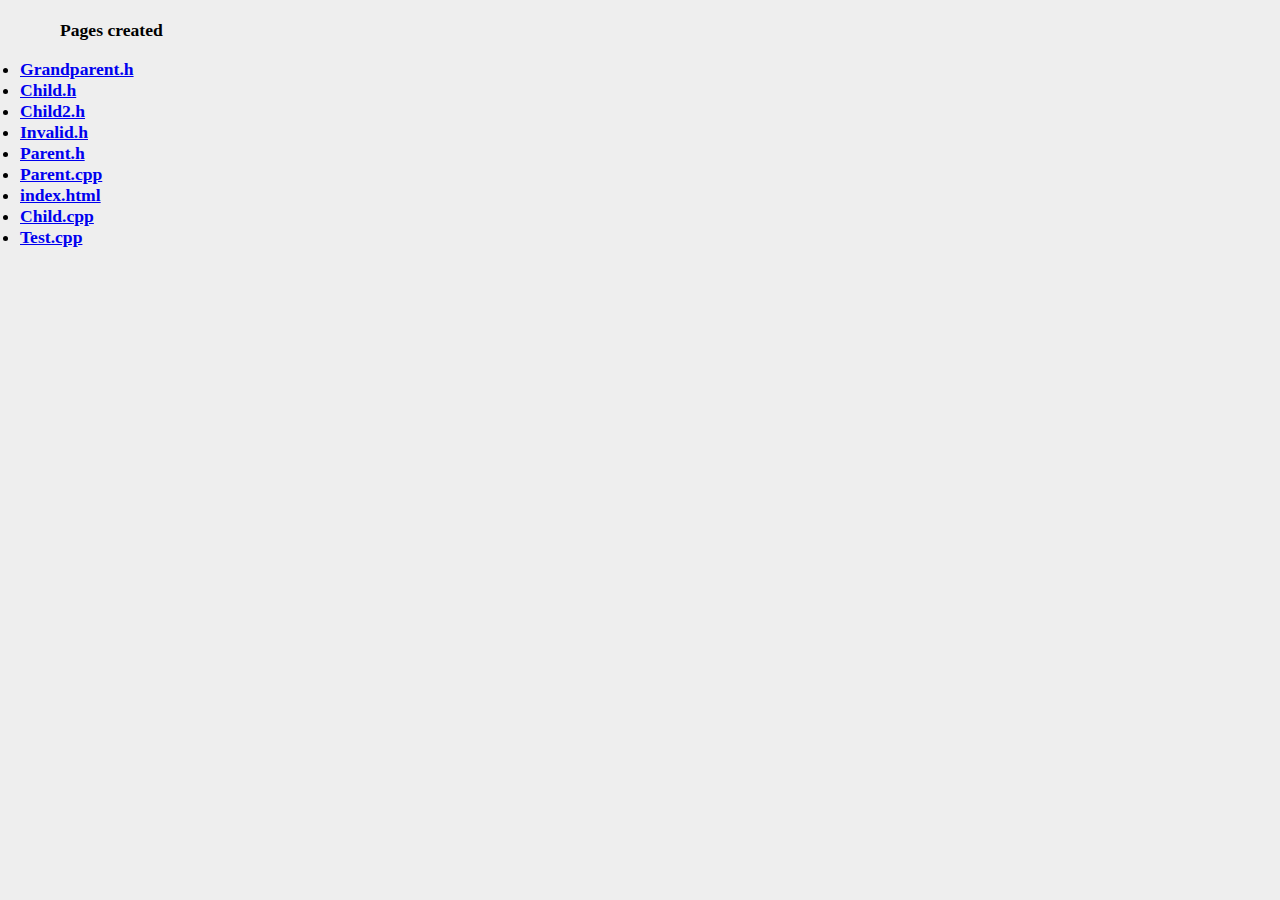
<file: Server/Server-Repository/Category1/index.html>
<!DOCTYPE html>
<html>
<head>
	<link rel="stylesheet" type="text/css" href="./Resources/stylesheet.css"/>
	<script src=" ./Resources/jquery-1.9.1.js "></script>
	<script src="./Resources/bonustoggle.js"></script>
</head>
<body>
<ul>Pages created</ul><li><a href="Grandparent.h.html">Grandparent.h</a></li><li><a href="Child.h.html">Child.h</a></li><li><a href="Child2.h.html">Child2.h</a></li><li><a href="Invalid.h.html">Invalid.h</a></li><li><a href="Parent.h.html">Parent.h</a></li><li><a href="Parent.cpp.html">Parent.cpp</a></li><li><a href="index.html.html">index.html</a></li><li><a href="Child.cpp.html">Child.cpp</a></li><li><a href="Test.cpp.html">Test.cpp</a></li></h3></body></html>
</file>
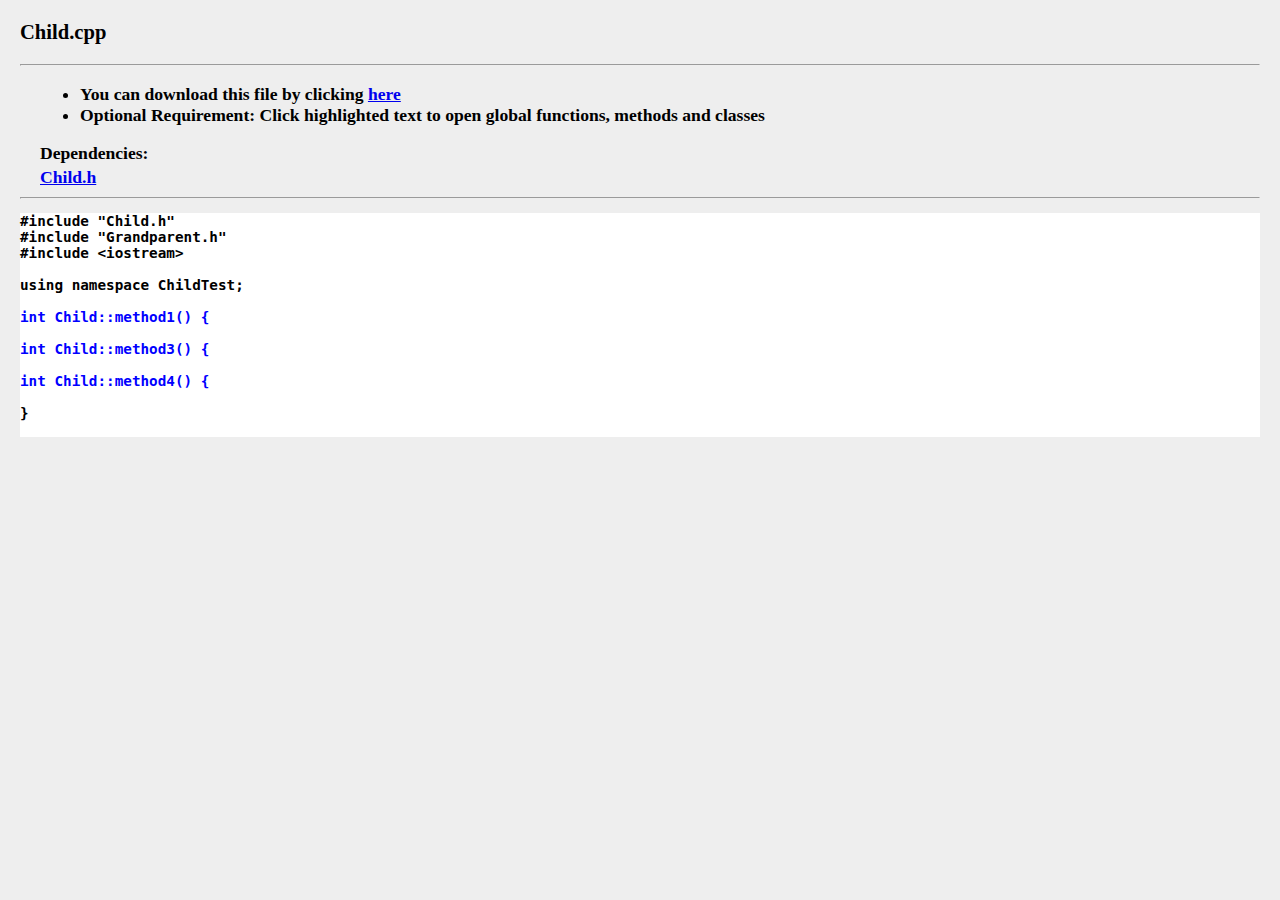
<file: Client1/Client-Repository/Category1/Child.cpp.html>
<!-----------------------------------------------------------------
 Child.cpp.html
 Published: Tue May  2 19:14:17 2017
 Syed Yaser Ahmed Syed, CS687 - Object Oriented Design, Spring 2017
------------------------------------------------------------------>
<!DOCTYPE html>
<html>
<head>
	<link rel="stylesheet" type="text/css" href="./Resources/stylesheet.css"/>
	<script src=" ./Resources/jquery-1.9.1.js "></script>
	<script src="./Resources/bonustoggle.js"></script>
</head>
<body>
<h3>Child.cpp</h3>
<hr>
<div class = indent>
<ul>
<li>You can download this file by clicking <a href="file:///C:\Users\YaserSyed\Desktop\Project4_v_7\Project4\Server\Server-Repository\Category1\Child.cpp">here</a></li>
<li>Optional Requirement: Click highlighted text to open global functions, methods and classes</li>
</ul>
<h4>Dependencies:</h4>
<a href = Child.h.html>Child.h</a><br>
</div>
</hr>
<hr>
<pre>
#include "Child.h"
#include "Grandparent.h"
#include &lt;iostream&gt;

using namespace ChildTest;

<div class="div">int Child::method1() {</div><div class="toggle">
	std::cout &lt;&lt; "From Method 1";
	return 0;
}</div>
<div class="div">int Child::method3() {</div><div class="toggle">
	std::cout &lt;&lt; "From Method 3";
	return 0;
}</div>
<div class="div">int Child::method4() {</div><div class="toggle">
	std::cout &lt;&lt; "From Method 4";
	return 0;</div>
}

</pre>
</hr>
</body>
</html>
</file>
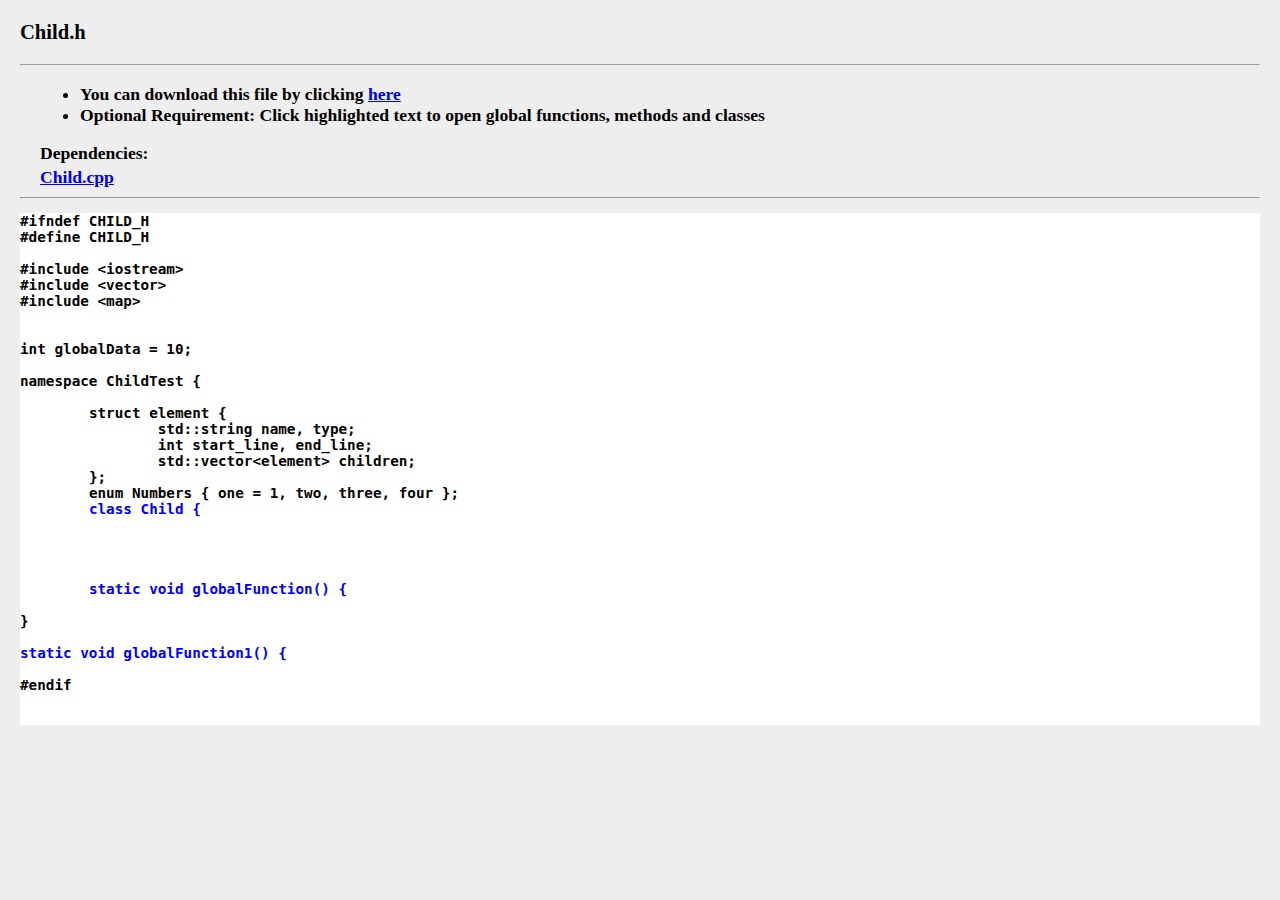
<file: Client1/Client-Repository/Category1/Child.h.html>
<!-----------------------------------------------------------------
 Child.h.html
 Published: Tue May  2 19:14:17 2017
 Syed Yaser Ahmed Syed, CS687 - Object Oriented Design, Spring 2017
------------------------------------------------------------------>
<!DOCTYPE html>
<html>
<head>
	<link rel="stylesheet" type="text/css" href="./Resources/stylesheet.css"/>
	<script src=" ./Resources/jquery-1.9.1.js "></script>
	<script src="./Resources/bonustoggle.js"></script>
</head>
<body>
<h3>Child.h</h3>
<hr>
<div class = indent>
<ul>
<li>You can download this file by clicking <a href="file:///C:\Users\YaserSyed\Desktop\Project4_v_7\Project4\Server\Server-Repository\Category1\Child.h">here</a></li>
<li>Optional Requirement: Click highlighted text to open global functions, methods and classes</li>
</ul>
<h4>Dependencies:</h4>
<a href = Child.cpp.html>Child.cpp</a><br>
</div>
</hr>
<hr>
<pre>
#ifndef CHILD_H
#define CHILD_H

#include &lt;iostream&gt;
#include &lt;vector&gt;
#include &lt;map&gt;


int globalData = 10;

namespace ChildTest {
	
	struct element {
		std::string name, type;
		int start_line, end_line;
		std::vector&lt;element&gt; children;
	};
	enum Numbers { one = 1, two, three, four };
<div class="div">	class Child {</div><div class="toggle">
	public:
		Child() {};
		~Child() {};
<div class="div">		void inlineMethod(int a) {</div><div class="toggle">
			int i;
			for (i = 0; i &lt; 2; i++) {
				std::cout &lt;&lt; a;
				if (i == 1)
				{
					std::cout &lt;&lt; i;
				}
			}
			if (i == 1) {
				std::cout &lt;&lt; a;
			}
			else
			{
			}
		}</div>
		int method1();
		int method3();
		int method2()
<div class="div">		{</div><div class="toggle">
			std::cout &lt;&lt; "Hello OOD";
			return 0;
		}</div>
		int method4();
	};</div>
	


<div class="div">	static void globalFunction() {</div><div class="toggle">
		std::map&lt;int, int&gt; map = { { 1,1 },{ 2,2 } };
		while (true) {
			{
				std::cout &lt;&lt; "\n Global Function";
			}
			break;
		}
	}</div>
}

<div class="div">static void globalFunction1() {</div><div class="toggle">
	std::map&lt;int, int&gt; map = { { 1,1 },{ 2,2 } };
	while (true) {
		{
			std::cout &lt;&lt; "\n Global Function";
		}
		break;
	}
}</div>
#endif


</pre>
</hr>
</body>
</html>
</file>
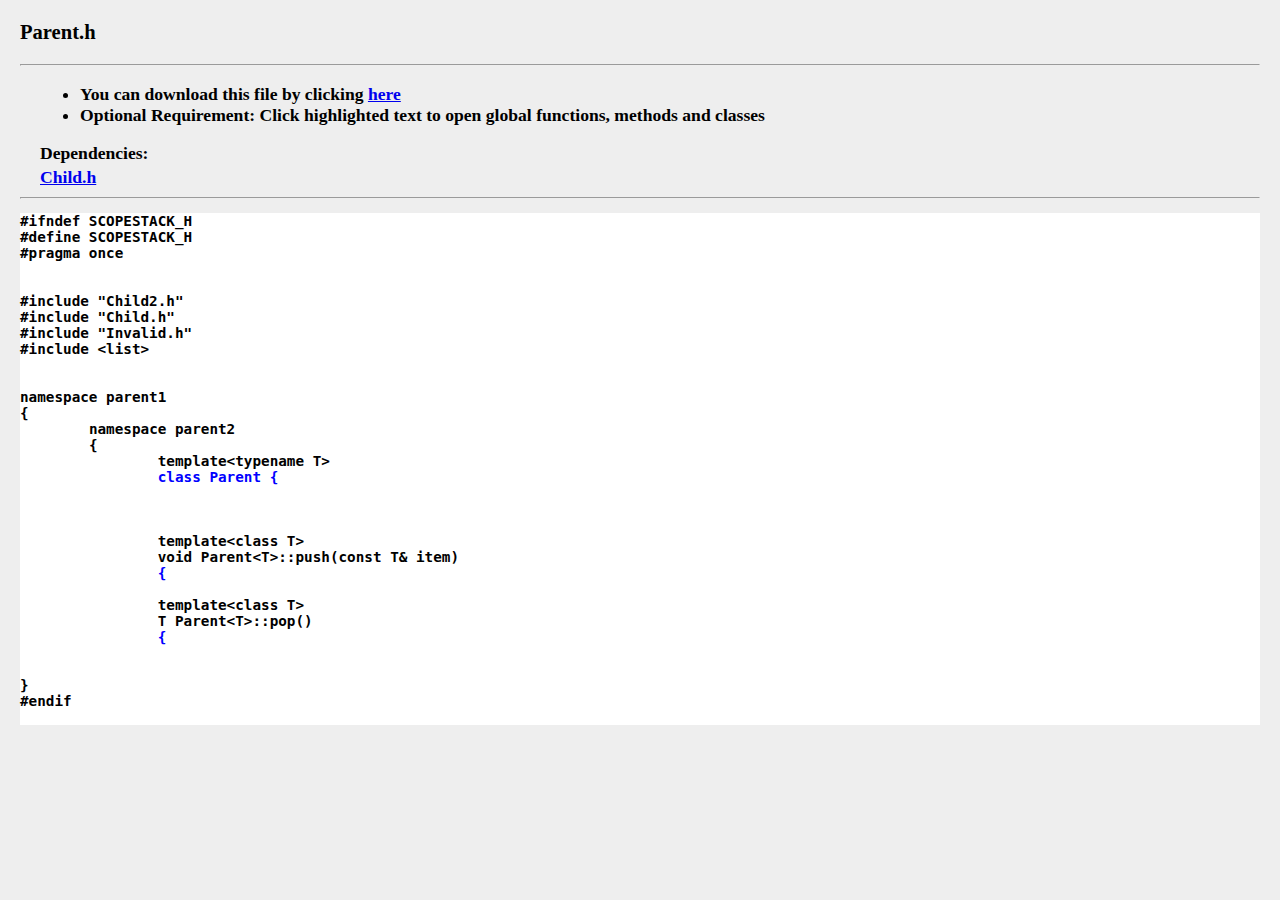
<file: Client1/Client-Repository/Category1/Parent.h.html>
<!-----------------------------------------------------------------
 Parent.h.html
 Published: Tue May  2 19:14:17 2017
 Syed Yaser Ahmed Syed, CS687 - Object Oriented Design, Spring 2017
------------------------------------------------------------------>
<!DOCTYPE html>
<html>
<head>
	<link rel="stylesheet" type="text/css" href="./Resources/stylesheet.css"/>
	<script src=" ./Resources/jquery-1.9.1.js "></script>
	<script src="./Resources/bonustoggle.js"></script>
</head>
<body>
<h3>Parent.h</h3>
<hr>
<div class = indent>
<ul>
<li>You can download this file by clicking <a href="file:///C:\Users\YaserSyed\Desktop\Project4_v_7\Project4\Server\Server-Repository\Category1\Parent.h">here</a></li>
<li>Optional Requirement: Click highlighted text to open global functions, methods and classes</li>
</ul>
<h4>Dependencies:</h4>
<a href = Child.h.html>Child.h</a><br>
</div>
</hr>
<hr>
<pre>
#ifndef SCOPESTACK_H
#define SCOPESTACK_H
#pragma once


#include "Child2.h"
#include "Child.h"
#include "Invalid.h"
#include &lt;list&gt;


namespace parent1
{
	namespace parent2
	{
		template&lt;typename T&gt;
<div class="div">		class Parent {</div><div class="toggle">
			using namespace ChildTest;
		public:
			void push(const T& item);
			T pop();
		private:
			data d;
			std::list&lt;T&gt; stack;
			Child child;
		};</div>


		template&lt;class T&gt;
		void Parent&lt;T&gt;::push(const T& item)
<div class="div">		{</div><div class="toggle">
			stack.push_back(item);
		}
</div>
		template&lt;class T&gt;
		T Parent&lt;T&gt;::pop()
<div class="div">		{</div><div class="toggle">
			T item = stack.back();
			stack.pop_back();
			globalData++;
			return item;
		}
	}</div>

}
#endif

</pre>
</hr>
</body>
</html>
</file>
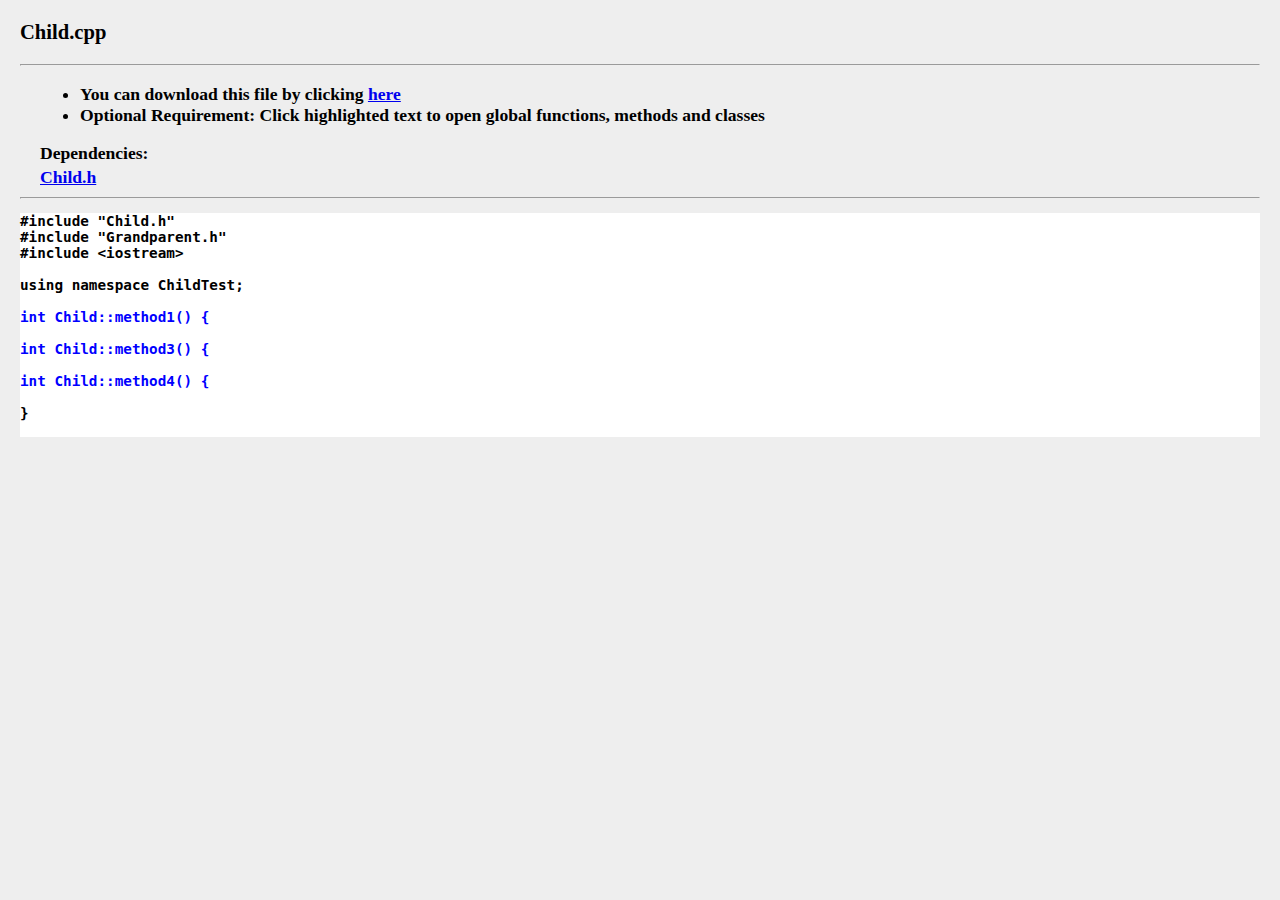
<file: Server/Server-Repository/Category1/Child.cpp.html>
<!-----------------------------------------------------------------
 Child.cpp.html
 Published: Tue May  2 20:43:28 2017
 Syed Yaser Ahmed Syed, CS687 - Object Oriented Design, Spring 2017
------------------------------------------------------------------>
<!DOCTYPE html>
<html>
<head>
	<link rel="stylesheet" type="text/css" href="./Resources/stylesheet.css"/>
	<script src=" ./Resources/jquery-1.9.1.js "></script>
	<script src="./Resources/bonustoggle.js"></script>
</head>
<body>
<h3>Child.cpp</h3>
<hr>
<div class = indent>
<ul>
<li>You can download this file by clicking <a href="file:///C:\Users\YaserSyed\Desktop\Project4_v_7\Project4\Server\Server-Repository\Category1\Child.cpp">here</a></li>
<li>Optional Requirement: Click highlighted text to open global functions, methods and classes</li>
</ul>
<h4>Dependencies:</h4>
<a href = Child.h.html>Child.h</a><br>
</div>
</hr>
<hr>
<pre>
#include "Child.h"
#include "Grandparent.h"
#include &lt;iostream&gt;

using namespace ChildTest;

<div class="div">int Child::method1() {</div><div class="toggle">
	std::cout &lt;&lt; "From Method 1";
	return 0;
}</div>
<div class="div">int Child::method3() {</div><div class="toggle">
	std::cout &lt;&lt; "From Method 3";
	return 0;
}</div>
<div class="div">int Child::method4() {</div><div class="toggle">
	std::cout &lt;&lt; "From Method 4";
	return 0;</div>
}

</pre>
</hr>
</body>
</html>
</file>
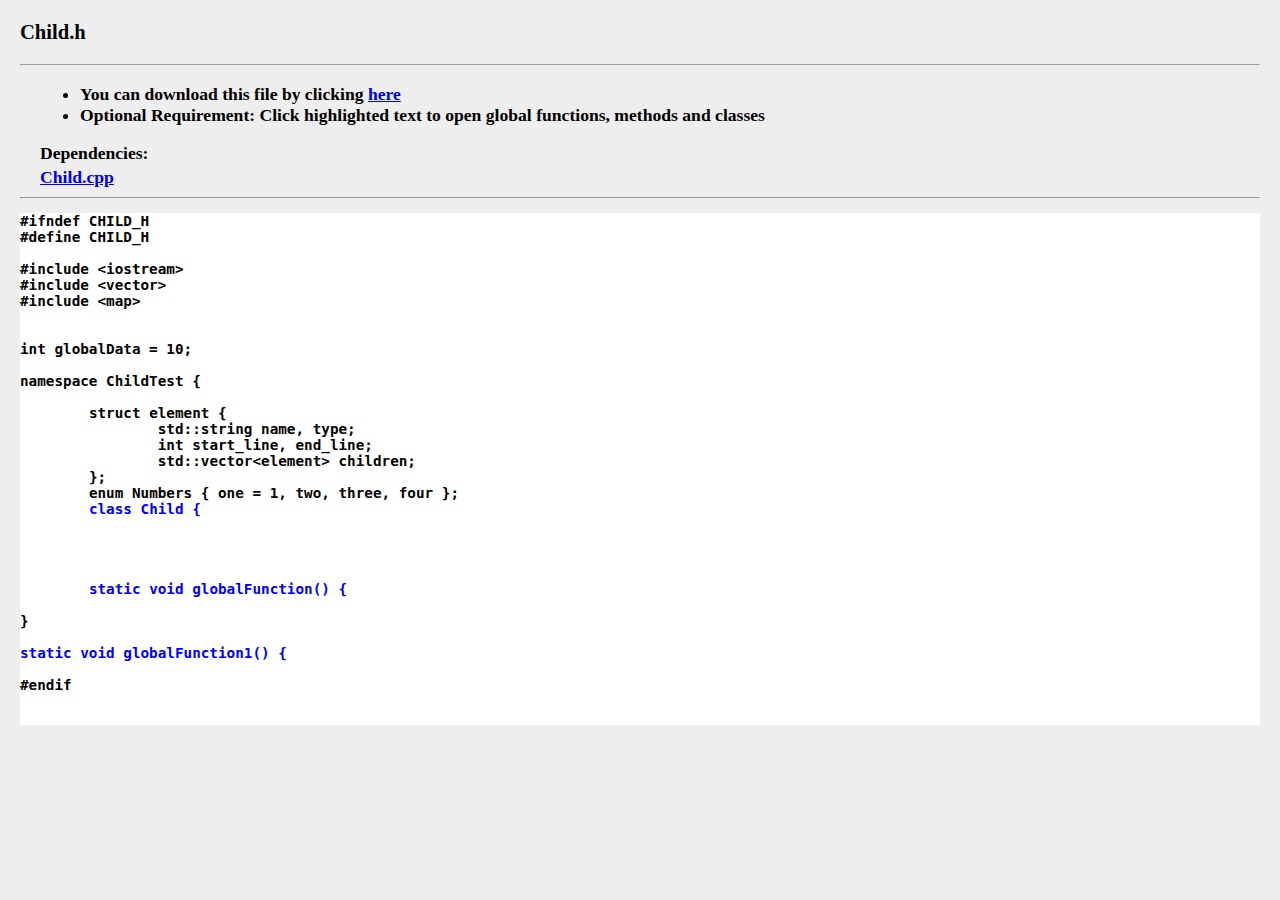
<file: Server/Server-Repository/Category1/Child.h.html>
<!-----------------------------------------------------------------
 Child.h.html
 Published: Tue May  2 20:43:27 2017
 Syed Yaser Ahmed Syed, CS687 - Object Oriented Design, Spring 2017
------------------------------------------------------------------>
<!DOCTYPE html>
<html>
<head>
	<link rel="stylesheet" type="text/css" href="./Resources/stylesheet.css"/>
	<script src=" ./Resources/jquery-1.9.1.js "></script>
	<script src="./Resources/bonustoggle.js"></script>
</head>
<body>
<h3>Child.h</h3>
<hr>
<div class = indent>
<ul>
<li>You can download this file by clicking <a href="file:///C:\Users\YaserSyed\Desktop\Project4_v_7\Project4\Server\Server-Repository\Category1\Child.h">here</a></li>
<li>Optional Requirement: Click highlighted text to open global functions, methods and classes</li>
</ul>
<h4>Dependencies:</h4>
<a href = Child.cpp.html>Child.cpp</a><br>
</div>
</hr>
<hr>
<pre>
#ifndef CHILD_H
#define CHILD_H

#include &lt;iostream&gt;
#include &lt;vector&gt;
#include &lt;map&gt;


int globalData = 10;

namespace ChildTest {
	
	struct element {
		std::string name, type;
		int start_line, end_line;
		std::vector&lt;element&gt; children;
	};
	enum Numbers { one = 1, two, three, four };
<div class="div">	class Child {</div><div class="toggle">
	public:
		Child() {};
		~Child() {};
<div class="div">		void inlineMethod(int a) {</div><div class="toggle">
			int i;
			for (i = 0; i &lt; 2; i++) {
				std::cout &lt;&lt; a;
				if (i == 1)
				{
					std::cout &lt;&lt; i;
				}
			}
			if (i == 1) {
				std::cout &lt;&lt; a;
			}
			else
			{
			}
		}</div>
		int method1();
		int method3();
		int method2()
<div class="div">		{</div><div class="toggle">
			std::cout &lt;&lt; "Hello OOD";
			return 0;
		}</div>
		int method4();
	};</div>
	


<div class="div">	static void globalFunction() {</div><div class="toggle">
		std::map&lt;int, int&gt; map = { { 1,1 },{ 2,2 } };
		while (true) {
			{
				std::cout &lt;&lt; "\n Global Function";
			}
			break;
		}
	}</div>
}

<div class="div">static void globalFunction1() {</div><div class="toggle">
	std::map&lt;int, int&gt; map = { { 1,1 },{ 2,2 } };
	while (true) {
		{
			std::cout &lt;&lt; "\n Global Function";
		}
		break;
	}
}</div>
#endif


</pre>
</hr>
</body>
</html>
</file>
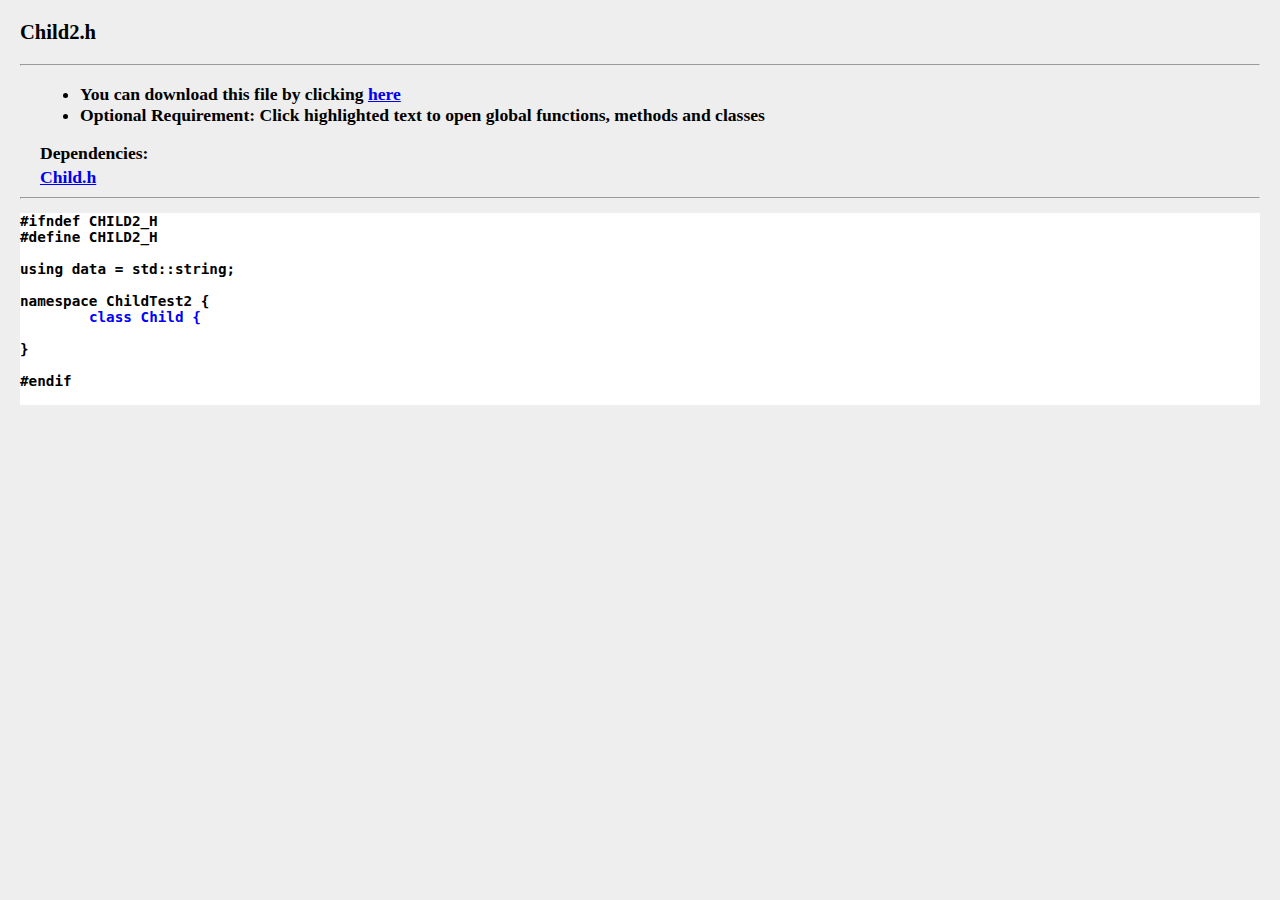
<file: Server/Server-Repository/Category1/Child2.h.html>
<!-----------------------------------------------------------------
 Child2.h.html
 Published: Tue May  2 20:43:27 2017
 Syed Yaser Ahmed Syed, CS687 - Object Oriented Design, Spring 2017
------------------------------------------------------------------>
<!DOCTYPE html>
<html>
<head>
	<link rel="stylesheet" type="text/css" href="./Resources/stylesheet.css"/>
	<script src=" ./Resources/jquery-1.9.1.js "></script>
	<script src="./Resources/bonustoggle.js"></script>
</head>
<body>
<h3>Child2.h</h3>
<hr>
<div class = indent>
<ul>
<li>You can download this file by clicking <a href="file:///C:\Users\YaserSyed\Desktop\Project4_v_7\Project4\Server\Server-Repository\Category1\Child2.h">here</a></li>
<li>Optional Requirement: Click highlighted text to open global functions, methods and classes</li>
</ul>
<h4>Dependencies:</h4>
<a href = Child.h.html>Child.h</a><br>
</div>
</hr>
<hr>
<pre>
#ifndef CHILD2_H
#define CHILD2_H

using data = std::string;

namespace ChildTest2 {
<div class="div">	class Child {</div><div class="toggle">
		
	};</div>
}

#endif

</pre>
</hr>
</body>
</html>
</file>
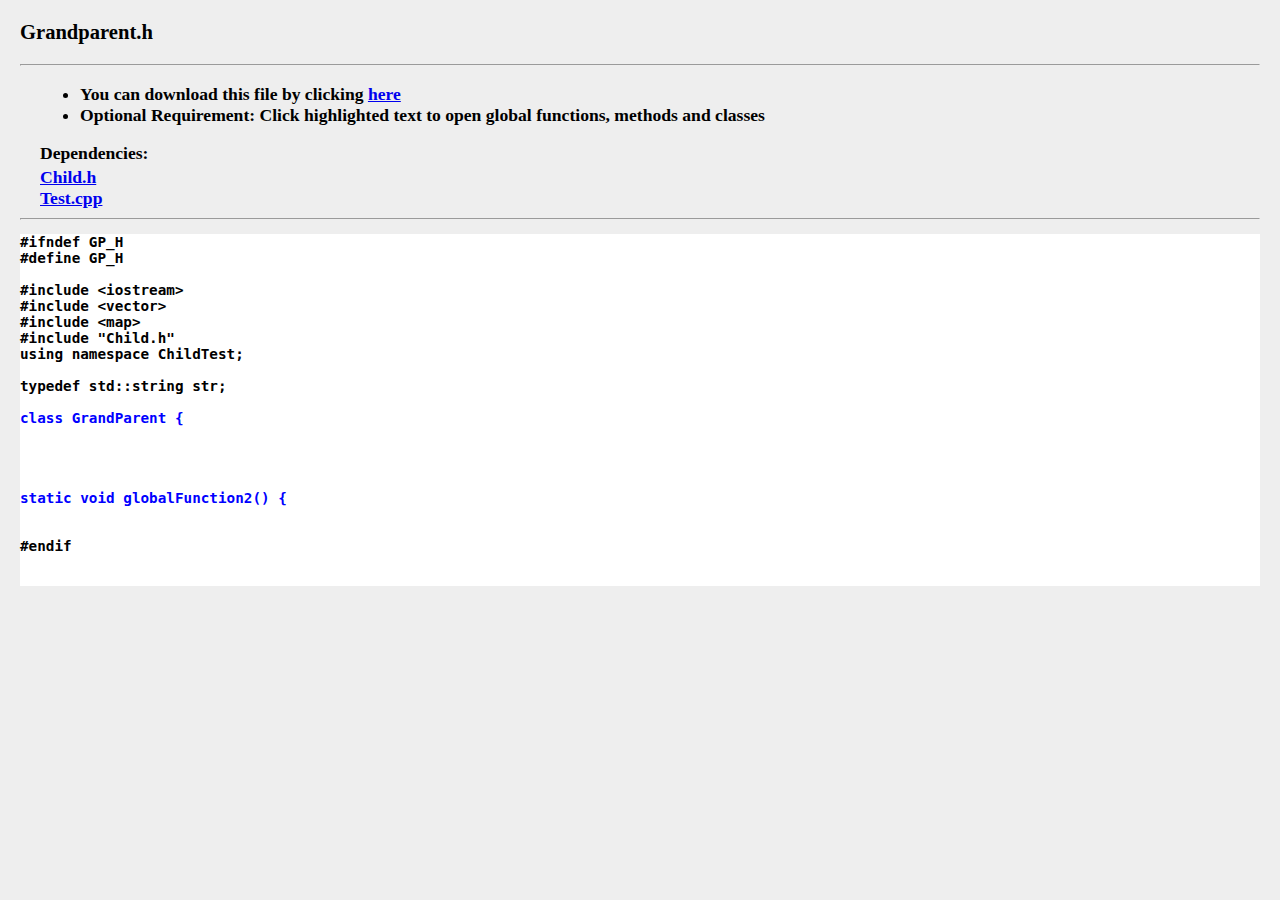
<file: Server/Server-Repository/Category1/Grandparent.h.html>
<!-----------------------------------------------------------------
 Grandparent.h.html
 Published: Tue May  2 20:43:27 2017
 Syed Yaser Ahmed Syed, CS687 - Object Oriented Design, Spring 2017
------------------------------------------------------------------>
<!DOCTYPE html>
<html>
<head>
	<link rel="stylesheet" type="text/css" href="./Resources/stylesheet.css"/>
	<script src=" ./Resources/jquery-1.9.1.js "></script>
	<script src="./Resources/bonustoggle.js"></script>
</head>
<body>
<h3>Grandparent.h</h3>
<hr>
<div class = indent>
<ul>
<li>You can download this file by clicking <a href="file:///C:\Users\YaserSyed\Desktop\Project4_v_7\Project4\Server\Server-Repository\Category1\Grandparent.h">here</a></li>
<li>Optional Requirement: Click highlighted text to open global functions, methods and classes</li>
</ul>
<h4>Dependencies:</h4>
<a href = Child.h.html>Child.h</a><br>
<a href = Test.cpp.html>Test.cpp</a><br>
</div>
</hr>
<hr>
<pre>
#ifndef GP_H
#define GP_H

#include &lt;iostream&gt;
#include &lt;vector&gt;
#include &lt;map&gt;
#include "Child.h"
using namespace ChildTest;

typedef std::string str;

<div class="div">class GrandParent {</div><div class="toggle">
public:
	GrandParent() {};
	~GrandParent() {};
	int GPmethod2();
	int GPmethod3();
private:
	Child child;
};</div>
<div class="div"></div><div class="toggle">
int GrandParent::GPmethod2() { 
	child.method2();
	return -1; 
}</div>


<div class="div">static void globalFunction2() {</div><div class="toggle">
	std::cout &lt;&lt; "\n Global Function";
}</div>

#endif


</pre>
</hr>
</body>
</html>
</file>
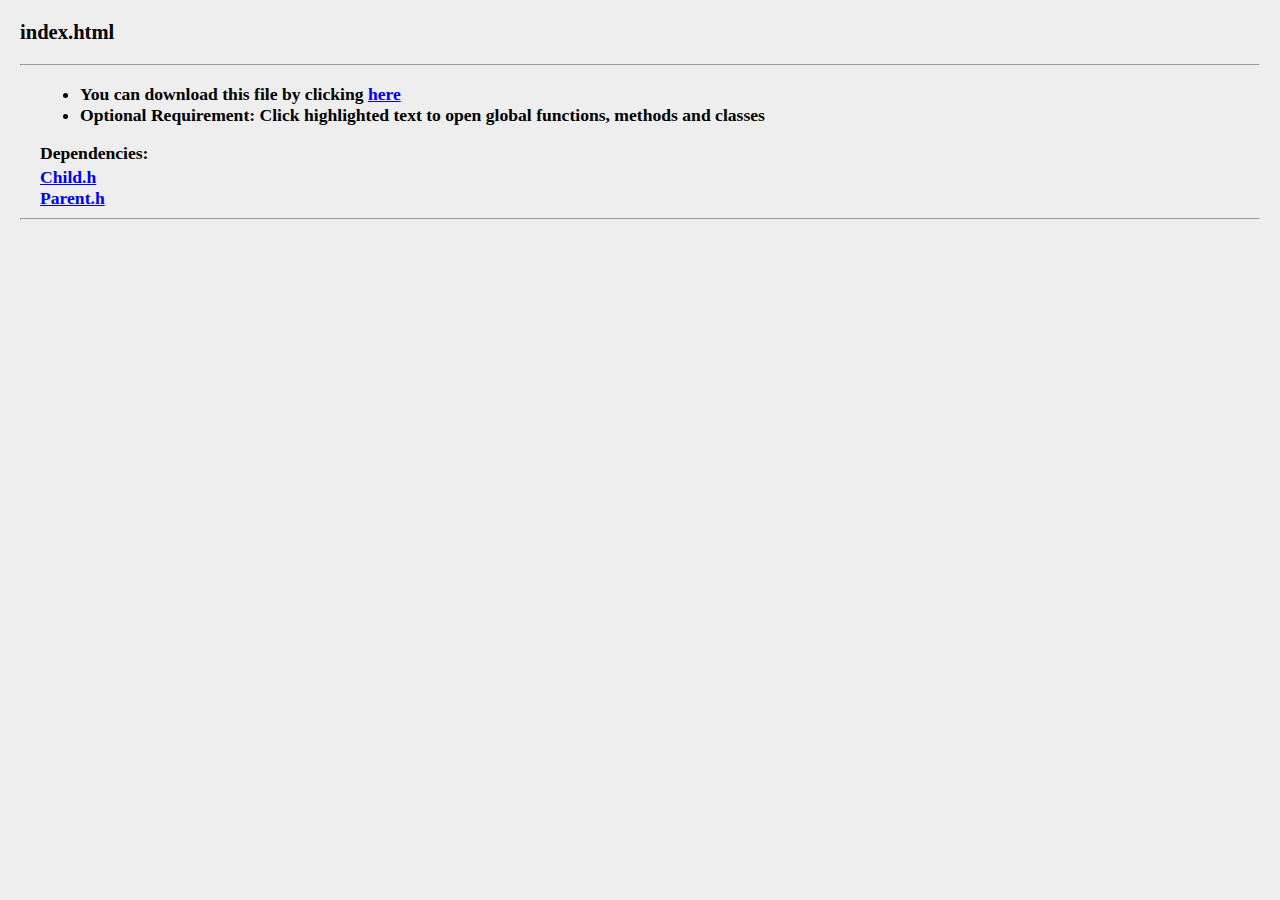
<file: Server/Server-Repository/Category1/index.html.html>
<!-----------------------------------------------------------------
 index.html.html
 Published: Tue May  2 20:43:27 2017
 Syed Yaser Ahmed Syed, CS687 - Object Oriented Design, Spring 2017
------------------------------------------------------------------>
<!DOCTYPE html>
<html>
<head>
	<link rel="stylesheet" type="text/css" href="./Resources/stylesheet.css"/>
	<script src=" ./Resources/jquery-1.9.1.js "></script>
	<script src="./Resources/bonustoggle.js"></script>
</head>
<body>
<h3>index.html</h3>
<hr>
<div class = indent>
<ul>
<li>You can download this file by clicking <a href="file:///C:\Users\YaserSyed\Desktop\Project4_v_7\Project4\Server\Server-Repository\Category1\index.html">here</a></li>
<li>Optional Requirement: Click highlighted text to open global functions, methods and classes</li>
</ul>
<h4>Dependencies:</h4>
<a href = Child.h.html>Child.h</a><br>
<a href = Parent.h.html>Parent.h</a><br>
</div>
</hr>
<hr>
<pre>
</file>
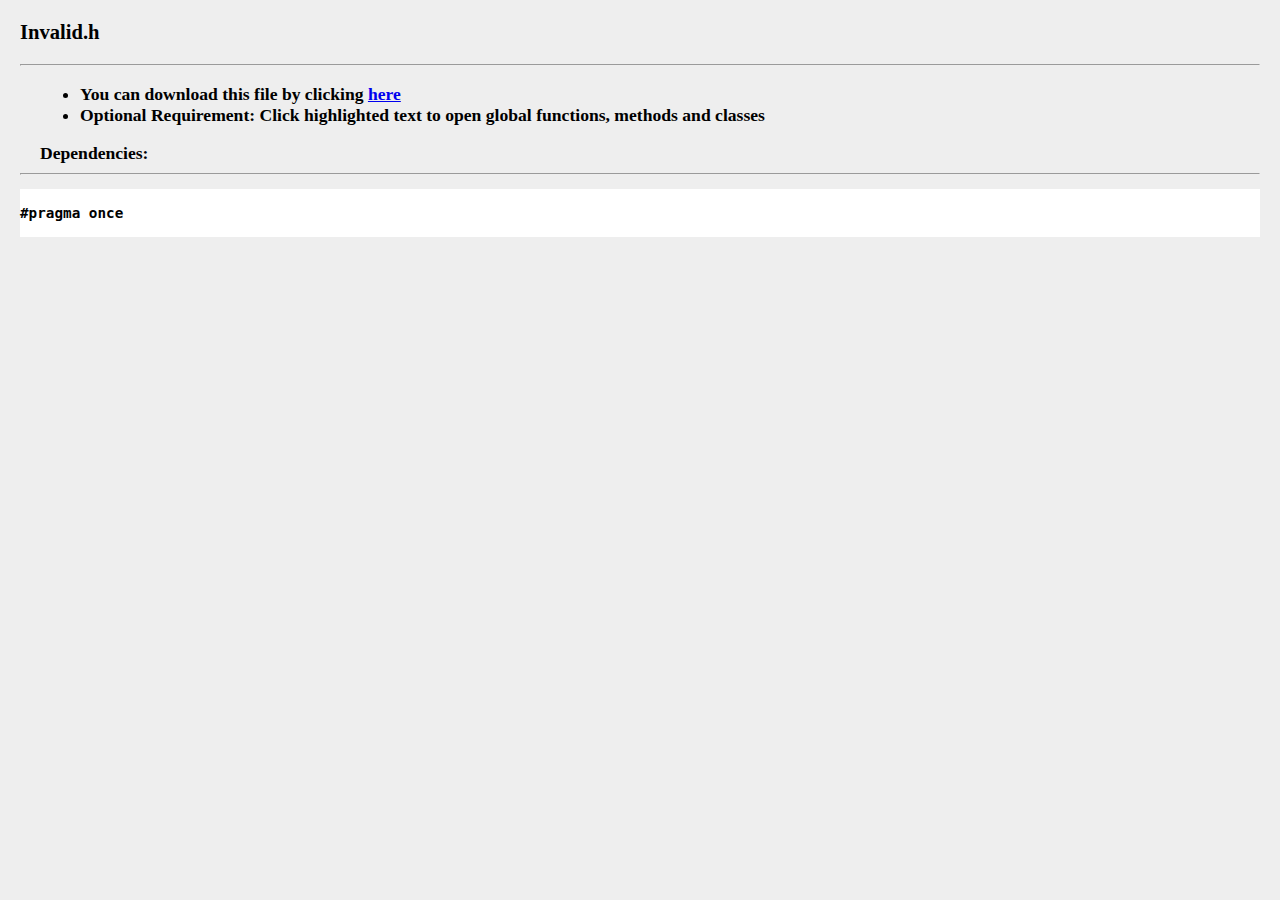
<file: Server/Server-Repository/Category1/Invalid.h.html>
<!-----------------------------------------------------------------
 Invalid.h.html
 Published: Tue May  2 20:43:27 2017
 Syed Yaser Ahmed Syed, CS687 - Object Oriented Design, Spring 2017
------------------------------------------------------------------>
<!DOCTYPE html>
<html>
<head>
	<link rel="stylesheet" type="text/css" href="./Resources/stylesheet.css"/>
	<script src=" ./Resources/jquery-1.9.1.js "></script>
	<script src="./Resources/bonustoggle.js"></script>
</head>
<body>
<h3>Invalid.h</h3>
<hr>
<div class = indent>
<ul>
<li>You can download this file by clicking <a href="file:///C:\Users\YaserSyed\Desktop\Project4_v_7\Project4\Server\Server-Repository\Category1\Invalid.h">here</a></li>
<li>Optional Requirement: Click highlighted text to open global functions, methods and classes</li>
</ul>
<h4>Dependencies:</h4>
</div>
</hr>
<hr>
<pre>

#pragma once

</pre>
</hr>
</body>
</html>
</file>
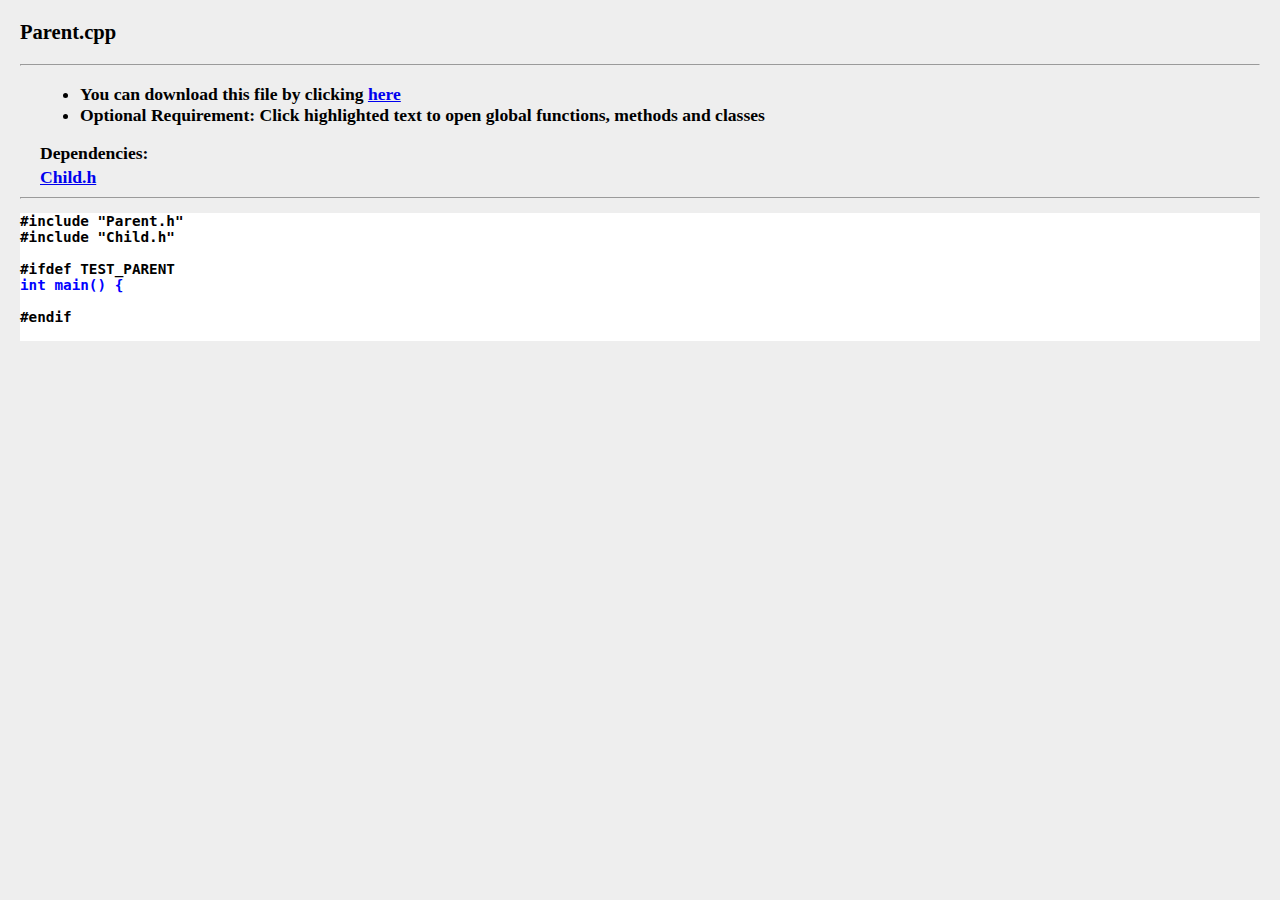
<file: Server/Server-Repository/Category1/Parent.cpp.html>
<!-----------------------------------------------------------------
 Parent.cpp.html
 Published: Tue May  2 20:43:27 2017
 Syed Yaser Ahmed Syed, CS687 - Object Oriented Design, Spring 2017
------------------------------------------------------------------>
<!DOCTYPE html>
<html>
<head>
	<link rel="stylesheet" type="text/css" href="./Resources/stylesheet.css"/>
	<script src=" ./Resources/jquery-1.9.1.js "></script>
	<script src="./Resources/bonustoggle.js"></script>
</head>
<body>
<h3>Parent.cpp</h3>
<hr>
<div class = indent>
<ul>
<li>You can download this file by clicking <a href="file:///C:\Users\YaserSyed\Desktop\Project4_v_7\Project4\Server\Server-Repository\Category1\Parent.cpp">here</a></li>
<li>Optional Requirement: Click highlighted text to open global functions, methods and classes</li>
</ul>
<h4>Dependencies:</h4>
<a href = Child.h.html>Child.h</a><br>
</div>
</hr>
<hr>
<pre>
#include "Parent.h"
#include "Child.h"

#ifdef TEST_PARENT
<div class="div">int main() {</div><div class="toggle">
	globalFunction1();
}</div>
#endif

</pre>
</hr>
</body>
</html>
</file>
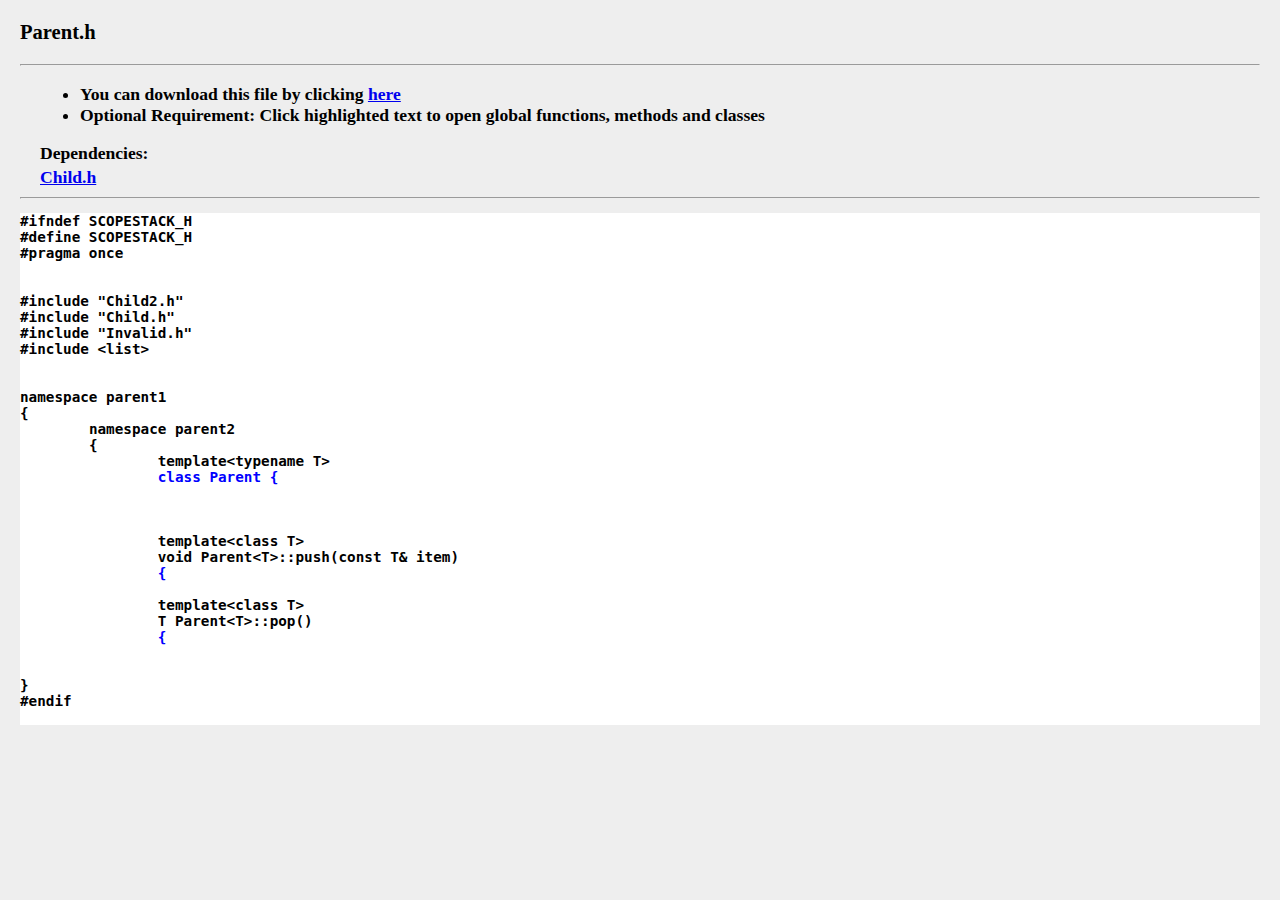
<file: Server/Server-Repository/Category1/Parent.h.html>
<!-----------------------------------------------------------------
 Parent.h.html
 Published: Tue May  2 20:43:27 2017
 Syed Yaser Ahmed Syed, CS687 - Object Oriented Design, Spring 2017
------------------------------------------------------------------>
<!DOCTYPE html>
<html>
<head>
	<link rel="stylesheet" type="text/css" href="./Resources/stylesheet.css"/>
	<script src=" ./Resources/jquery-1.9.1.js "></script>
	<script src="./Resources/bonustoggle.js"></script>
</head>
<body>
<h3>Parent.h</h3>
<hr>
<div class = indent>
<ul>
<li>You can download this file by clicking <a href="file:///C:\Users\YaserSyed\Desktop\Project4_v_7\Project4\Server\Server-Repository\Category1\Parent.h">here</a></li>
<li>Optional Requirement: Click highlighted text to open global functions, methods and classes</li>
</ul>
<h4>Dependencies:</h4>
<a href = Child.h.html>Child.h</a><br>
</div>
</hr>
<hr>
<pre>
#ifndef SCOPESTACK_H
#define SCOPESTACK_H
#pragma once


#include "Child2.h"
#include "Child.h"
#include "Invalid.h"
#include &lt;list&gt;


namespace parent1
{
	namespace parent2
	{
		template&lt;typename T&gt;
<div class="div">		class Parent {</div><div class="toggle">
			using namespace ChildTest;
		public:
			void push(const T& item);
			T pop();
		private:
			data d;
			std::list&lt;T&gt; stack;
			Child child;
		};</div>


		template&lt;class T&gt;
		void Parent&lt;T&gt;::push(const T& item)
<div class="div">		{</div><div class="toggle">
			stack.push_back(item);
		}
</div>
		template&lt;class T&gt;
		T Parent&lt;T&gt;::pop()
<div class="div">		{</div><div class="toggle">
			T item = stack.back();
			stack.pop_back();
			globalData++;
			return item;
		}
	}</div>

}
#endif

</pre>
</hr>
</body>
</html>
</file>
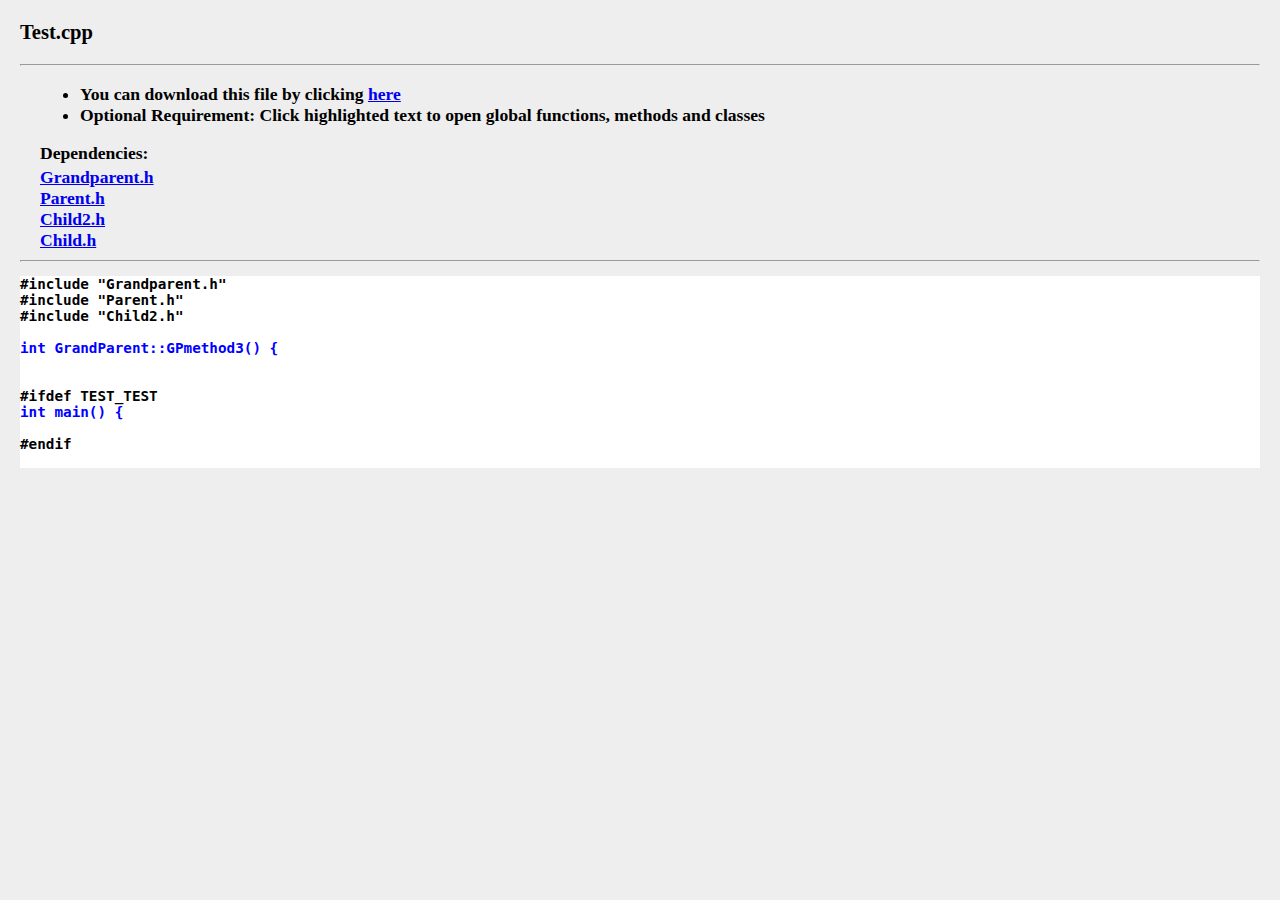
<file: Server/Server-Repository/Category1/Test.cpp.html>
<!-----------------------------------------------------------------
 Test.cpp.html
 Published: Tue May  2 20:43:28 2017
 Syed Yaser Ahmed Syed, CS687 - Object Oriented Design, Spring 2017
------------------------------------------------------------------>
<!DOCTYPE html>
<html>
<head>
	<link rel="stylesheet" type="text/css" href="./Resources/stylesheet.css"/>
	<script src=" ./Resources/jquery-1.9.1.js "></script>
	<script src="./Resources/bonustoggle.js"></script>
</head>
<body>
<h3>Test.cpp</h3>
<hr>
<div class = indent>
<ul>
<li>You can download this file by clicking <a href="file:///C:\Users\YaserSyed\Desktop\Project4_v_7\Project4\Server\Server-Repository\Category1\Test.cpp">here</a></li>
<li>Optional Requirement: Click highlighted text to open global functions, methods and classes</li>
</ul>
<h4>Dependencies:</h4>
<a href = Grandparent.h.html>Grandparent.h</a><br>
<a href = Parent.h.html>Parent.h</a><br>
<a href = Child2.h.html>Child2.h</a><br>
<a href = Child.h.html>Child.h</a><br>
</div>
</hr>
<hr>
<pre>
#include "Grandparent.h"
#include "Parent.h"
#include "Child2.h"

<div class="div">int GrandParent::GPmethod3() {</div><div class="toggle">
	std::cout &lt;&lt; "GP Method definition";
	return 0;
}</div>

#ifdef TEST_TEST
<div class="div">int main() {</div><div class="toggle">
	str s = " Hello";
	parent1::parent2::Parent&lt;str&gt; p;
	p.push("Hi");
	p.pop();
	ChildTest2::Child child;
}</div>
#endif

</pre>
</hr>
</body>
</html>
</file>
<file: Server/Server-Repository/Category1/Resources/stylesheet.css>
body {
      margin:20px; color:black; 
      background-color:#eee;
      font-family:Consolas; 
      font-weight:600; font-size:110%;
}
pre {
    background-color: rgb(255, 255, 255);
    color: black;
}
.indent {
    margin-left: 20px;
    margin-right: 20px;
}
h4 {
    margin-bottom: 3px;
    margin-top: 3px;
}
.div {
    color: blue;
    cursor: pointer;
}
.toggle {
    margin-left: 0px;
    display: none;
}
summary {
 display: block;
}

summary::-webkit-details-marker {
 display: none;
}

summary::before {
 content: '{';
 cursor: pointer;
 color: blue;
 font-weight: 600;
 font-size: 100%;
}

details[open] > summary::before {
 content: '{';
 margin: 0;
 padding: 0;
}
</file>
<file: Client1/Client-Repository/Category1/Resources/stylesheet.css>
body {
      margin:20px; color:black; 
      background-color:#eee;
      font-family:Consolas; 
      font-weight:600; font-size:110%;
}
pre {
    background-color: rgb(255, 255, 255);
    color: black;
}
.indent {
    margin-left: 20px;
    margin-right: 20px;
}
h4 {
    margin-bottom: 3px;
    margin-top: 3px;
}
.div {
    color: blue;
    cursor: pointer;
}
.toggle {
    margin-left: 0px;
    display: none;
}
summary {
 display: block;
}

summary::-webkit-details-marker {
 display: none;
}

summary::before {
 content: '{';
 cursor: pointer;
 color: blue;
 font-weight: 600;
 font-size: 100%;
}

details[open] > summary::before {
 content: '{';
 margin: 0;
 padding: 0;
}
</file>
